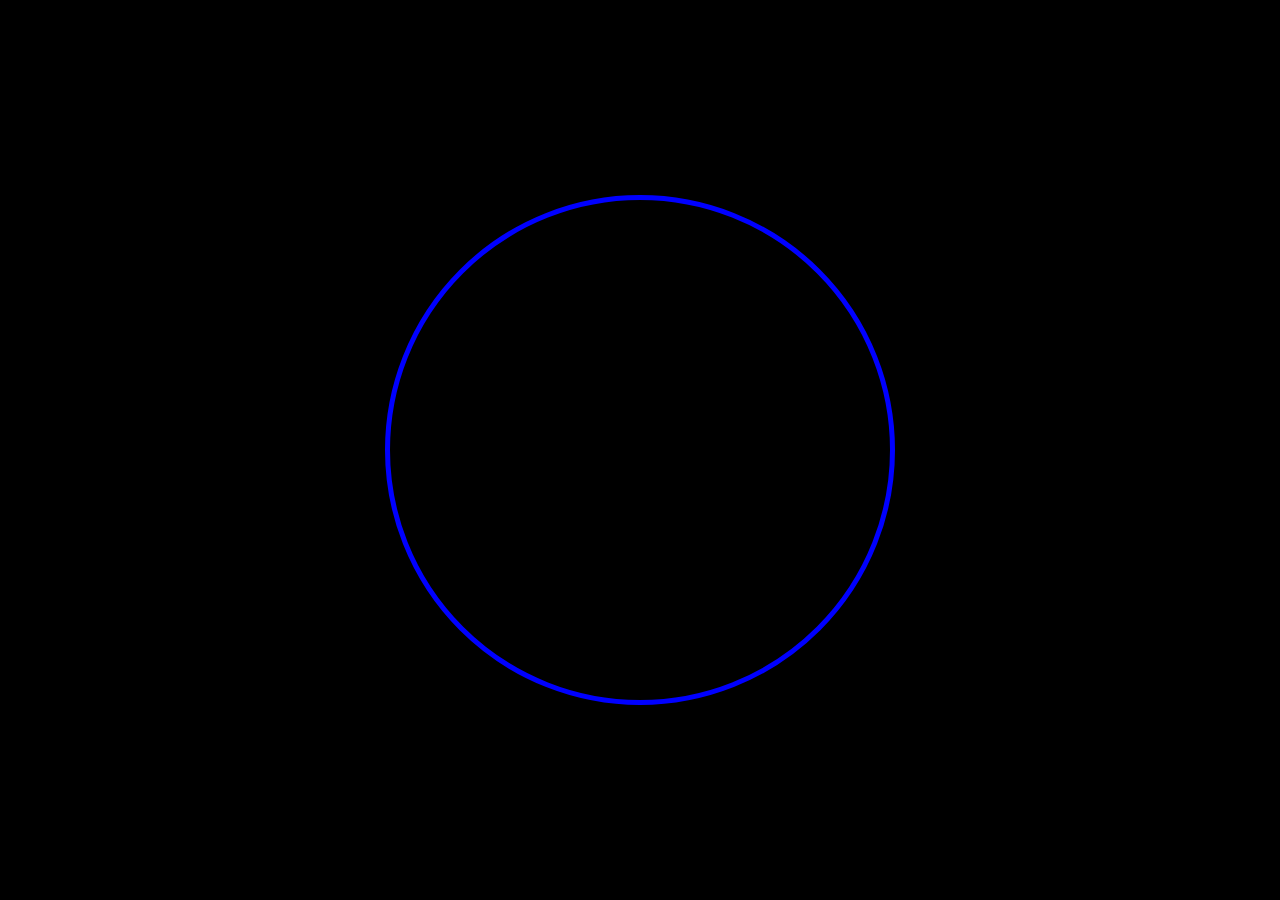
<file: index.html>
<!DOCTYPE html>

<link rel="stylesheet" href="style.css">

<div id="container">
	<div id="content">
    <p>I am the Boss I am the Boss I am the Boss I am the Boss I am the Boss I am the Boss I am the Boss I am the Boss I am the Boss I am the Boss I am the Boss I am the Boss I am the Boss I am the Boss I am the Boss I am the Boss I am the Boss I am the Boss I am the Boss I am the Boss I am the Boss I am the Boss I am the Boss I am the Boss I am the Boss I am the Boss I am the Boss I am the Boss I am the Boss I am the Boss I am the Boss I am the Boss I am the Boss I am the Boss I am the Boss I am the Boss I am the Boss I am the Boss I am the Boss I am the Boss I am the Boss I am the Boss I am the Boss I am the Boss I am the Boss I am the Boss I am the Boss I am the Boss I am the Boss I am the Boss I am the Boss I am the Boss I am the Boss I am the Boss I am the Boss I am the Boss I am the Boss I am the Boss I am the Boss I am the Boss I am the Boss I am the Boss I am the Boss I am the Boss I am the Boss I am the Boss I am the Boss I am the Boss I am the Boss I am the Boss I am the Boss I am the Boss I am the Boss I am the Boss I am the Boss I am the Boss I am the Boss I am the Boss I am the Boss I am the Boss I am the Boss I am the Boss I am the Boss I am the Boss I am the Boss I am the Boss I am the Boss I am the Boss I am the Boss I am the Boss I am the Boss I am the Boss I am the Boss I am the Boss I am the Boss I am the Boss I am the Boss I am the Boss I am the Boss I am the Boss I am the Boss I am the Boss I am the Boss I am the Boss I am the Boss I am the Boss I am the Boss I am the Boss I am the Boss I am the Boss I am the Boss I am the Boss I am the Boss I am the Boss I am the Boss I am the Boss I am the Boss I am the Boss I am the Boss I am the Boss I am the Boss I am the Boss I am the Boss I am the Boss I am the Boss I am the Boss I am the Boss I am the Boss I am the Boss I am the Boss I am the Boss I am the Boss I am the Boss I am the Boss I am the Boss I am the Boss I am the Boss I am the Boss I am the Boss I am the Boss I am the Boss I am the Boss I am the Boss I am the Boss I am the Boss I am the Boss I am the Boss I am the Boss I am the Boss I am the Boss I am the Boss I am the Boss I am the Boss I am the Boss I am the Boss I am the Boss I am the Boss I am the Boss I am the Boss I am the Boss I am the Boss I am the Boss I am the Boss I am the Boss I am the Boss I am the Boss I am the Boss I am the Boss I am the Boss I am the Boss I am the Boss I am the Boss I am the Boss I am the Boss I am the Boss I am the Boss I am the Boss I am the Boss I am the Boss I am the Boss I am the Boss I am the Boss I am the Boss I am the Boss I am the Boss I am the Boss I am the Boss I am the Boss I am the Boss I am the Boss I am the Boss I am the Boss I am the Boss I am the Boss I am the Boss I am the Boss I am the Boss I am the Boss I am the Boss I am the Boss I am the Boss I am the Boss I am the Boss I am the Boss I am the Boss I am the Boss I am the Boss I am the Boss I am the Boss I am the Boss I am the Boss I am the Boss I am the Boss I am the Boss I am the Boss I am the Boss I am the Boss I am the Boss I am the Boss I am the Boss I am the Boss I am the Boss I am the Boss I am the Boss I am the Boss I am the Boss I am the Boss I am the Boss I am the Boss I am the Boss I am the Boss I am the Boss I am the Boss I am the Boss I am the Boss I am the Boss I am the Boss I am the Boss I am the Boss I am the Boss I am the Boss I am the Boss I am the Boss I am the Boss I am the Boss I am the Boss I am the Boss I am the Boss I am the Boss I am the Boss I am the Boss I am the Boss I am the Boss I am the Boss I am the Boss I am the Boss I am the Boss I am the Boss I am the Boss I am the Boss I am the Boss I am the Boss I am the Boss I am the Boss I am the Boss I am the Boss I am the Boss I am the Boss I am the Boss I am the Boss I am the Boss I am the Boss I am the Boss I am the Boss I am the Boss I am the Boss I am the Boss I am the Boss I am the Boss I am the Boss I am the Boss I am the Boss I am the Boss I am the Boss I am the Boss I am the Boss I am the Boss I am the Boss I am the Boss I am the Boss I am the Boss I am the Boss I am the Boss I am the Boss I am the Boss I am the Boss I am the Boss I am the Boss I am the Boss I am the Boss I am the Boss I am the Boss I am the Boss I am the Boss I am the Boss I am the Boss I am the Boss I am the Boss I am the Boss I am the Boss I am the Boss I am the Boss I am the Boss I am the Boss I am the Boss I am the Boss I am the Boss I am the Boss I am the Boss I am the Boss I am the Boss I am the Boss I am the Boss I am the Boss I am the Boss I am the Boss I am the Boss I am the Boss I am the Boss I am the Boss I am the Boss I am the Boss I am the Boss I am the Boss I am the Boss I am the Boss I am the Boss I am the Boss I am the Boss I am the Boss I am the Boss I am the Boss I am the Boss I am the Boss I am the Boss I am the Boss I am the Boss I am the Boss I am the Boss I am the Boss I am the Boss I am the Boss I am the Boss I am the Boss I am the Boss I am the Boss I am the Boss I am the Boss I am the Boss I am the Boss I am the Boss I am the Boss I am the Boss I am the Boss I am the Boss I am the Boss I am the Boss I am the Boss I am the Boss I am the Boss I am the Boss I am the Boss I am the Boss I am the Boss I am the Boss I am the Boss I am the Boss I am the Boss I am the Boss I am the Boss I am the Boss I am the Boss I am the Boss I am the Boss I am the Boss I am the Boss I am the Boss I am the Boss I am the Boss I am the Boss I am the Boss I am the Boss I am the Boss I am the Boss I am the Boss I am the Boss I am the Boss I am the Boss I am the Boss I am the Boss I am the Boss I am the Boss I am the Boss I am the Boss I am the Boss I am the Boss I am the Boss I am the Boss I am the Boss I am the Boss I am the Boss I am the Boss I am the Boss I am the Boss I am the Boss I am the Boss I am the Boss I am the Boss I am the Boss I am the Boss I am the Boss I am the Boss I am the Boss I am the Boss I am the Boss I am the Boss I am the Boss I am the Boss I am the Boss I am the Boss I am the Boss I am the Boss I am the Boss I am the Boss I am the Boss I am the Boss I am the Boss I am the Boss I am the Boss I am the Boss I am the Boss I am the Boss I am the Boss I am the Boss I am the Boss I am the Boss I am the Boss I am the Boss I am the Boss I am the Boss I am the Boss I am the Boss I am the Boss I am the Boss I am the Boss I am the Boss I am the Boss I am the Boss I am the Boss I am the Boss I am the Boss I am the Boss I am the Boss I am the Boss I am the Boss I am the Boss I am the Boss I am the Boss I am the Boss I am the Boss I am the Boss I am the Boss I am the Boss I am the Boss I am the Boss I am the Boss I am the Boss I am the Boss I am the Boss I am the Boss I am the Boss I am the Boss I am the Boss I am the Boss I am the Boss I am the Boss I am the Boss I am the Boss I am the Boss I am the Boss I am the Boss I am the Boss I am the Boss I am the Boss I am the Boss I am the Boss I am the Boss I am the Boss I am the Boss I am the Boss I am the Boss I am the Boss I am the Boss I am the Boss I am the Boss I am the Boss I am the Boss I am the Boss I am the Boss I am the Boss I am the Boss I am the Boss I am the Boss I am the Boss I am the Boss I am the Boss I am the Boss I am the Boss I am the Boss I am the Boss I am the Boss I am the Boss I am the Boss I am the Boss I am the Boss I am the Boss I am the Boss I am the Boss I am the Boss I am the Boss I am the Boss I am the Boss I am the Boss I am the Boss I am the Boss I am the Boss I am the Boss I am the Boss I am the Boss I am the Boss I am the Boss I am the Boss I am the Boss I am the Boss I am the Boss I am the Boss I am the Boss I am the Boss I am the Boss I am the Boss I am the Boss I am the Boss I am the Boss I am the Boss I am the Boss I am the Boss I am the Boss I am the Boss I am the Boss I am the Boss I am the Boss I am the Boss I am the Boss I am the Boss I am the Boss I am the Boss I am the Boss I am the Boss I am the Boss I am the Boss I am the Boss I am the Boss I am the Boss I am the Boss I am the Boss I am the Boss I am the Boss I am the Boss I am the Boss I am the Boss I am the Boss I am the Boss I am the Boss I am the Boss I am the Boss I am the Boss I am the Boss I am the Boss I am the Boss I am the Boss I am the Boss I am the Boss I am the Boss I am the Boss I am the Boss I am the Boss I am the Boss I am the Boss I am the Boss I am the Boss I am the Boss I am the Boss I am the Boss I am the Boss I am the Boss I am the Boss I am the Boss I am the Boss I am the Boss I am the Boss I am the Boss I am the Boss I am the Boss I am the Boss I am the Boss I am the Boss I am the Boss I am the Boss I am the Boss I am the Boss I am the Boss I am the Boss I am the Boss I am the Boss I am the Boss I am the Boss I am the Boss I am the Boss I am the Boss I am the Boss I am the Boss I am the Boss I am the Boss I am the Boss I am the Boss I am the Boss I am the Boss I am the Boss I am the Boss I am the Boss I am the Boss I am the Boss I am the Boss I am the Boss I am the Boss I am the Boss I am the Boss I am the Boss I am the Boss I am the Boss I am the Boss I am the Boss I am the Boss I am the Boss I am the Boss I am the Boss I am the Boss I am the Boss I am the Boss I am the Boss I am the Boss I am the Boss I am the Boss I am the Boss I am the Boss I am the Boss I am the Boss I am the Boss I am the Boss I am the Boss I am the Boss I am the Boss I am the Boss I am the Boss I am the Boss I am the Boss I am the Boss I am the Boss I am the Boss I am the Boss I am the Boss I am the Boss I am the Boss I am the Boss I am the Boss I am the Boss I am the Boss I am the Boss I am the Boss I am the Boss I am the Boss I am the Boss I am the Boss I am the Boss I am the Boss I am the Boss I am the Boss I am the Boss I am the Boss I am the Boss I am the Boss I am the Boss I am the Boss I am the Boss I am the Boss I am the Boss I am the Boss I am the Boss I am the Boss I am the Boss I am the Boss I am the Boss I am the Boss I am the Boss I am the Boss I am the Boss I am the Boss I am the Boss I am the Boss I am the Boss I am the Boss I am the Boss I am the Boss I am the Boss I am the Boss I am the Boss I am the Boss I am the Boss I am the Boss I am the Boss I am the Boss I am the Boss I am the Boss I am the Boss I am the Boss I am the Boss I am the Boss I am the Boss I am the Boss I am the Boss I am the Boss I am the Boss I am the Boss I am the Boss I am the Boss I am the Boss I am the Boss I am the Boss I am the Boss I am the Boss I am the Boss I am the Boss I am the Boss I am the Boss I am the Boss I am the Boss I am the Boss I am the Boss I am the Boss I am the Boss I am the Boss I am the Boss I am the Boss I am the Boss I am the Boss I am the Boss I am the Boss I am the Boss I am the Boss I am the Boss I am the Boss I am the Boss I am the Boss I am the Boss I am the Boss I am the Boss I am the Boss I am the Boss I am the Boss I am the Boss I am the Boss I am the Boss I am the Boss I am the Boss I am the Boss I am the Boss I am the Boss I am the Boss I am the Boss I am the Boss I am the Boss I am the Boss I am the Boss I am the Boss I am the Boss I am the Boss I am the Boss I am the Boss I am the Boss I am the Boss I am the Boss I am the Boss I am the Boss I am the Boss I am the Boss I am the Boss I am the Boss I am the Boss I am the Boss I am the Boss I am the Boss I am the Boss I am the Boss I am the Boss I am the Boss I am the Boss I am the Boss I am the Boss I am the Boss I am the Boss I am the Boss I am the Boss I am the Boss I am the Boss I am the Boss I am the Boss I am the Boss I am the Boss I am the Boss I am the Boss I am the Boss I am the Boss I am the Boss I am the Boss I am the Boss I am the Boss I am the Boss I am the Boss I am the Boss I am the Boss I am the Boss I am the Boss I am the Boss I am the Boss I am the Boss I am the Boss I am the Boss I am the Boss I am the Boss I am the Boss I am the Boss I am the Boss I am the Boss I am the Boss I am the Boss I am the Boss I am the Boss I am the Boss I am the Boss I am the Boss I am the Boss I am the Boss I am the Boss I am the Boss I am the Boss I am the Boss I am the Boss I am the Boss I am the Boss I am the Boss I am the Boss I am the Boss I am the Boss I am the Boss I am the Boss I am the Boss I am the Boss I am the Boss I am the Boss I am the Boss I am the Boss I am the Boss I am the Boss I am the Boss I am the Boss I am the Boss I am the Boss I am the Boss I am the Boss I am the Boss I am the Boss I am the Boss I am the Boss I am the Boss I am the Boss I am the Boss I am the Boss I am the Boss I am the Boss I am the Boss I am the Boss I am the Boss I am the Boss I am the Boss I am the Boss I am the Boss I am the Boss I am the Boss I am the Boss I am the Boss I am the Boss I am the Boss I am the Boss I am the Boss I am the Boss I am the Boss I am the Boss I am the Boss I am the Boss I am the Boss I am the Boss I am the Boss I am the Boss I am the Boss I am the Boss I am the Boss I am the Boss I am the Boss I am the Boss I am the Boss I am the Boss I am the Boss I am the Boss I am the Boss I am the Boss I am the Boss I am the Boss I am the Boss I am the Boss I am the Boss I am the Boss I am the Boss I am the Boss I am the Boss I am the Boss I am the Boss I am the Boss I am the Boss I am the Boss I am the Boss I am the Boss I am the Boss I am the Boss I am the Boss I am the Boss I am the Boss I am the Boss I am the Boss I am the Boss I am the Boss I am the Boss I am the Boss I am the Boss I am the Boss I am the Boss I am the Boss I am the Boss I am the Boss I am the Boss I am the Boss I am the Boss I am the Boss I am the Boss I am the Boss I am the Boss I am the Boss I am the Boss I am the Boss I am the Boss I am the Boss I am the Boss I am the Boss I am the Boss I am the Boss I am the Boss I am the Boss I am the Boss I am the Boss I am the Boss I am the Boss I am the Boss I am the Boss I am the Boss I am the Boss I am the Boss I am the Boss I am the Boss I am the Boss I am the Boss I am the Boss I am the Boss I am the Boss I am the Boss I am the Boss I am the Boss I am the Boss I am the Boss I am the Boss I am the Boss I am the Boss I am the Boss I am the Boss I am the Boss I am the Boss I am the Boss I am the Boss I am the Boss I am the Boss I am the Boss I am the Boss I am the Boss I am the Boss I am the Boss I am the Boss I am the Boss I am the Boss I am the Boss I am the Boss I am the Boss I am the Boss I am the Boss I am the Boss I am the Boss I am the Boss I am the Boss I am the Boss I am the Boss I am the Boss I am the Boss I am the Boss I am the Boss I am the Boss I am the Boss I am the Boss I am the Boss I am the Boss I am the Boss I am the Boss I am the Boss I am the Boss I am the Boss I am the Boss I am the Boss I am the Boss I am the Boss I am the Boss I am the Boss I am the Boss I am the Boss I am the Boss I am the Boss I am the Boss I am the Boss I am the Boss I am the Boss I am the Boss I am the Boss I am the Boss I am the Boss I am the Boss I am the Boss I am the Boss I am the Boss I am the Boss I am the Boss I am the Boss I am the Boss I am the Boss I am the Boss I am the Boss I am the Boss I am the Boss I am the Boss I am the Boss I am the Boss I am the Boss I am the Boss I am the Boss I am the Boss I am the Boss I am the Boss I am the Boss I am the Boss I am the Boss I am the Boss I am the Boss I am the Boss I am the Boss I am the Boss I am the Boss I am the Boss I am the Boss I am the Boss I am the Boss I am the Boss I am the Boss I am the Boss I am the Boss I am the Boss I am the Boss I am the Boss I am the Boss I am the Boss I am the Boss I am the Boss I am the Boss I am the Boss I am the Boss I am the Boss I am the Boss I am the Boss I am the Boss I am the Boss I am the Boss I am the Boss I am the Boss I am the Boss I am the Boss I am the Boss I am the Boss I am the Boss I am the Boss I am the Boss I am the Boss I am the Boss I am the Boss I am the Boss I am the Boss I am the Boss I am the Boss I am the Boss I am the Boss I am the Boss I am the Boss I am the Boss I am the Boss I am the Boss I am the Boss I am the Boss I am the Boss I am the Boss I am the Boss I am the Boss I am the Boss I am the Boss I am the Boss I am the Boss I am the Boss I am the Boss I am the Boss I am the Boss I am the Boss I am the Boss I am the Boss I am the Boss I am the Boss I am the Boss I am the Boss I am the Boss I am the Boss I am the Boss I am the Boss I am the Boss I am the Boss I am the Boss I am the Boss I am the Boss I am the Boss I am the Boss I am the Boss I am the Boss I am the Boss I am the Boss I am the Boss I am the Boss I am the Boss I am the Boss I am the Boss I am the Boss I am the Boss I am the Boss I am the Boss I am the Boss I am the Boss I am the Boss I am the Boss I am the Boss I am the Boss I am the Boss I am the Boss I am the Boss I am the Boss I am the Boss I am the Boss I am the Boss I am the Boss I am the Boss I am the Boss I am the Boss I am the Boss I am the Boss I am the Boss I am the Boss I am the Boss I am the Boss I am the Boss I am the Boss I am the Boss I am the Boss I am the Boss I am the Boss I am the Boss I am the Boss I am the Boss I am the Boss I am the Boss I am the Boss I am the Boss I am the Boss I am the Boss I am the Boss I am the Boss I am the Boss I am the Boss I am the Boss I am the Boss I am the Boss I am the Boss I am the Boss I am the Boss I am the Boss I am the Boss I am the Boss I am the Boss I am the Boss I am the Boss I am the Boss I am the Boss I am the Boss I am the Boss I am the Boss I am the Boss I am the Boss I am the Boss I am the Boss I am the Boss I am the Boss I am the Boss I am the Boss I am the Boss I am the Boss I am the Boss I am the Boss I am the Boss I am the Boss I am the Boss I am the Boss I am the Boss I am the Boss I am the Boss I am the Boss I am the Boss I am the Boss I am the Boss I am the Boss I am the Boss I am the Boss I am the Boss I am the Boss I am the Boss I am the Boss I am the Boss I am the Boss I am the Boss I am the Boss I am the Boss I am the Boss I am the Boss I am the Boss I am the Boss I am the Boss I am the Boss I am the Boss I am the Boss I am the Boss I am the Boss I am the Boss I am the Boss I am the Boss I am the Boss I am the Boss I am the Boss I am the Boss I am the Boss I am the Boss I am the Boss I am the Boss I am the Boss I am the Boss I am the Boss I am the Boss I am the Boss I am the Boss I am the Boss I am the Boss I am the Boss I am the Boss I am the Boss I am the Boss I am the Boss I am the Boss I am the Boss I am the Boss I am the Boss I am the Boss I am the Boss I am the Boss I am the Boss I am the Boss I am the Boss I am the Boss I am the Boss I am the Boss I am the Boss I am the Boss I am the Boss I am the Boss I am the Boss I am the Boss I am the Boss I am the Boss I am the Boss I am the Boss I am the Boss I am the Boss I am the Boss I am the Boss I am the Boss I am the Boss I am the Boss I am the Boss I am the Boss I am the Boss I am the Boss I am the Boss I am the Boss I am the Boss I am the Boss I am the Boss I am the Boss I am the Boss I am the Boss I am the Boss I am the Boss I am the Boss I am the Boss I am the Boss I am the Boss I am the Boss I am the Boss I am the Boss I am the Boss I am the Boss I am the Boss I am the Boss I am the Boss I am the Boss I am the Boss I am the Boss I am the Boss I am the Boss I am the Boss I am the Boss I am the Boss I am the Boss I am the Boss I am the Boss I am the Boss I am the Boss I am the Boss I am the Boss I am the Boss I am the Boss I am the Boss I am the Boss I am the Boss I am the Boss I am the Boss I am the Boss I am the Boss I am the Boss I am the Boss I am the Boss I am the Boss I am the Boss I am the Boss I am the Boss I am the Boss I am the Boss I am the Boss I am the Boss I am the Boss I am the Boss I am the Boss I am the Boss I am the Boss I am the Boss I am the Boss I am the Boss I am the Boss I am the Boss I am the Boss I am the Boss I am the Boss I am the Boss I am the Boss I am the Boss I am the Boss I am the Boss I am the Boss I am the Boss I am the Boss I am the Boss I am the Boss I am the Boss I am the Boss I am the Boss I am the Boss I am the Boss I am the Boss </p>
</div>
</div>

</html>
</file>
<file: style.css>
#content {
  width: 500px;
  height: 500px;
  border: 5px solid blue;
  border-radius: 50%;      
  background-image: url("https://codecraftworks.dev/web/dDXp4pzbVdp50NiDApGM/assets/image.jpg");
  background-size: cover;      
  background-position: center;   
  background-repeat: no-repeat;
  overflow: hidden;
  text-align:justify;
  background-clip:text;
  -webkit-background-clip:text;
  color: transparent;
  -webkit-text-fill-color:transparent;
  font-family:Impact;
  font-size:5px
}

#container {
  position: absolute;
  top: 0;
  left: 0;
  width: 100vw;
  height: 100vh;
  margin:0;
  display:flex;
  justify-content:center;
  align-items:center;
  background:black
}
</file>
